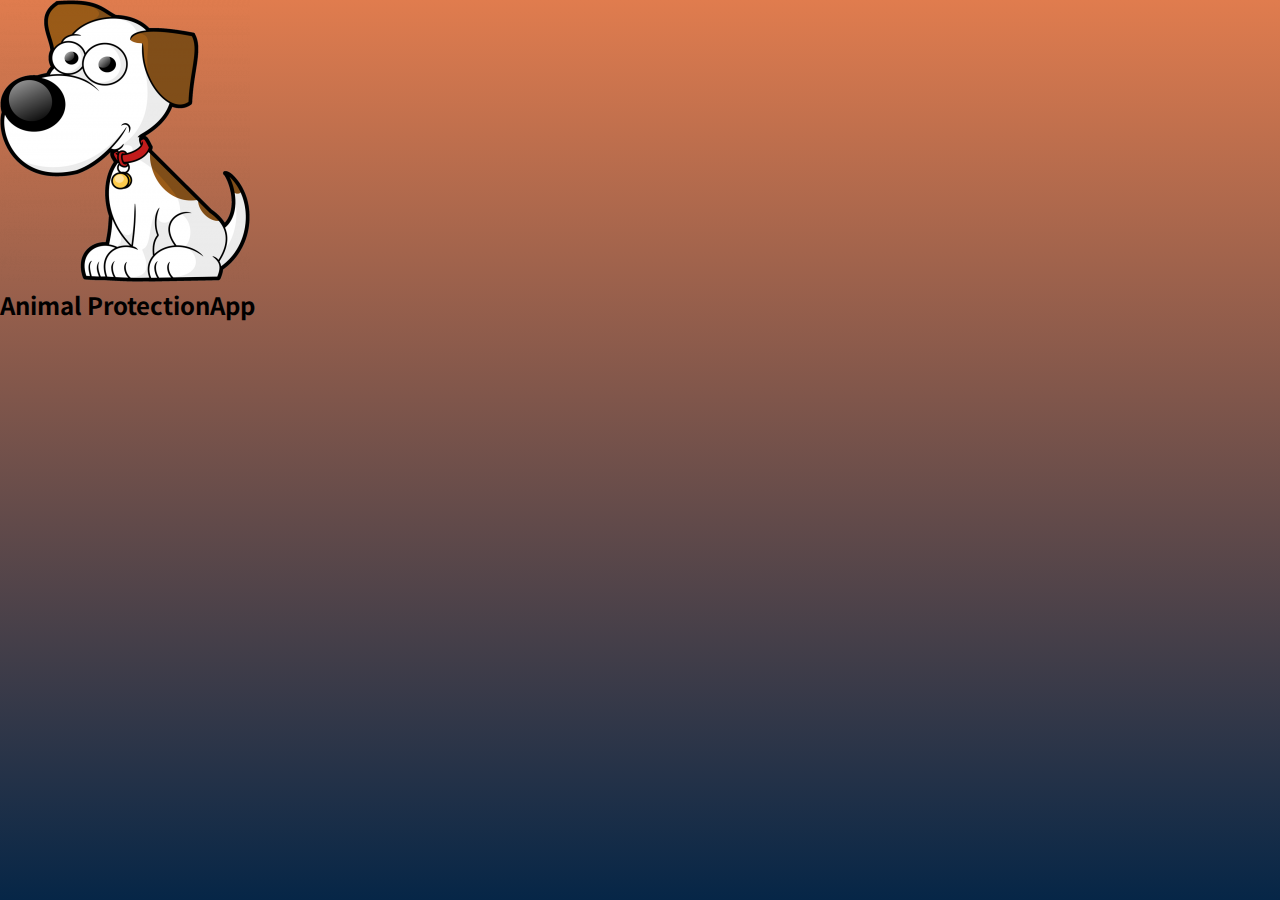
<file: index.html>
<!DOCTYPE html>
<html lang="en">
<head>
    <meta charset="UTF-8">
    <meta name="viewport" content="width=device-width, initial-scale=1.0">
    <meta http-equiv="X-UA-Compatible" content="ie=edge">
    <link rel="stylesheet" href="css/main.css">
    <link href="https://fonts.googleapis.com/css?family=Noto+Sans+JP:300,400,500,700&display=swap" rel="stylesheet">
    <title>APP</title>
</head>
<body>
    <div class="container flex-c justify-center">
        <div class="flash-image flex-r justify-center">
            <img src="images/clipart-doctor-dog-7.png" alt="">
        </div>
        <div class="app-title">
            <h2 class="text-center">Animal ProtectionApp</h2>
        </div>
    </div>


    <script>
        window.onload = function(){
                setTimeout(jumpToSimSelectPage, 3000);
        };

        function jumpToSimSelectPage(){
            window.location.href = "sim-select.html";
        }
        
    </script>
</body>
</html>
</file>
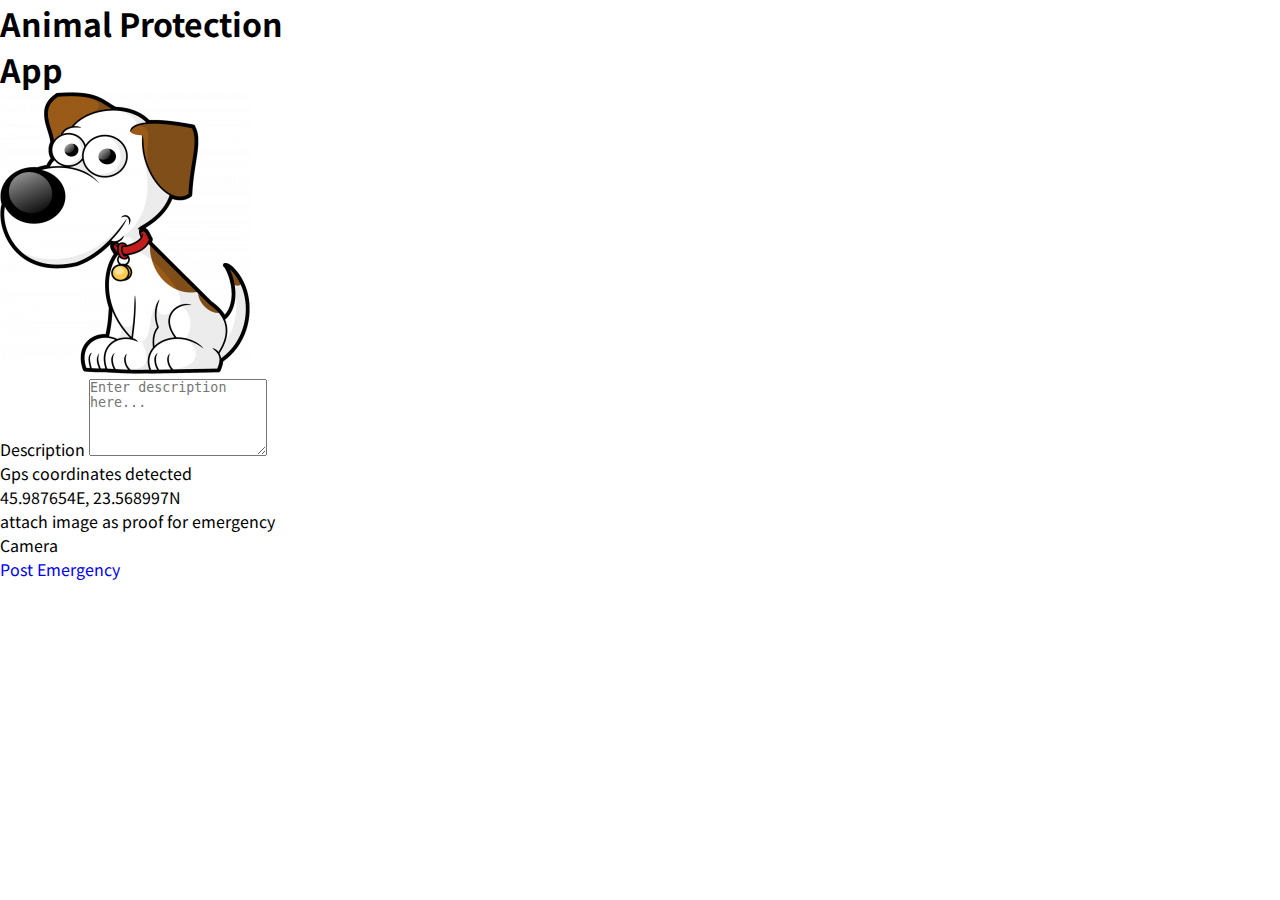
<file: emergency-details.html>
<!DOCTYPE html>
<html lang="en">
<head>
    <meta charset="UTF-8">
    <meta name="viewport" content="width=device-width, initial-scale=1.0">
    <meta http-equiv="X-UA-Compatible" content="ie=edge">
    <link rel="stylesheet" href="css/main.css">
    <link href="https://fonts.googleapis.com/css?family=Noto+Sans+JP:300,400,500,700&display=swap" rel="stylesheet">
    <title>APP</title>
</head>
<body class="map">
    <header class="flex-r justify-between">
        <h1>Animal Protection<br>App</h3>
        <div class="flash-image flex-r justify-center">
            <img src="images/clipart-doctor-dog-7.png" alt="">
        </div>
    </header>
    <div class="container details flex-c align-center">
        <div class="form-container w-100">
            <form action="" class="flex-c">
                <label for="">Description</label>
                <textarea name="description" rows="5" placeholder="Enter description here..."></textarea>
                <div class="gps">
                    <label>Gps coordinates detected</label>
                    <p>45.987654E, 23.568997N</p>
                </div>
                <div class="image-capture">
                    <label for="">attach image as proof for emergency</label>
                    <div class="image-box flex-r justify-start">
                        <div class="flex-c justify-center">
                            <div class="camera-button flex-r justify-center align-center">
                                <div class="circle flex-r justify-center align-center">
                                    <div class="circle-bold">
    
                                    </div>
                                </div>
                            </div>
                            <label for="">Camera</label>
                        </div>
                    </div>
                </div>
                <a id="post-emergency" href="submitted.html" type="submit" class="text-center">Post Emergency</a>
            </form>
        </div>
    </div>
</body>
</html>
</file>
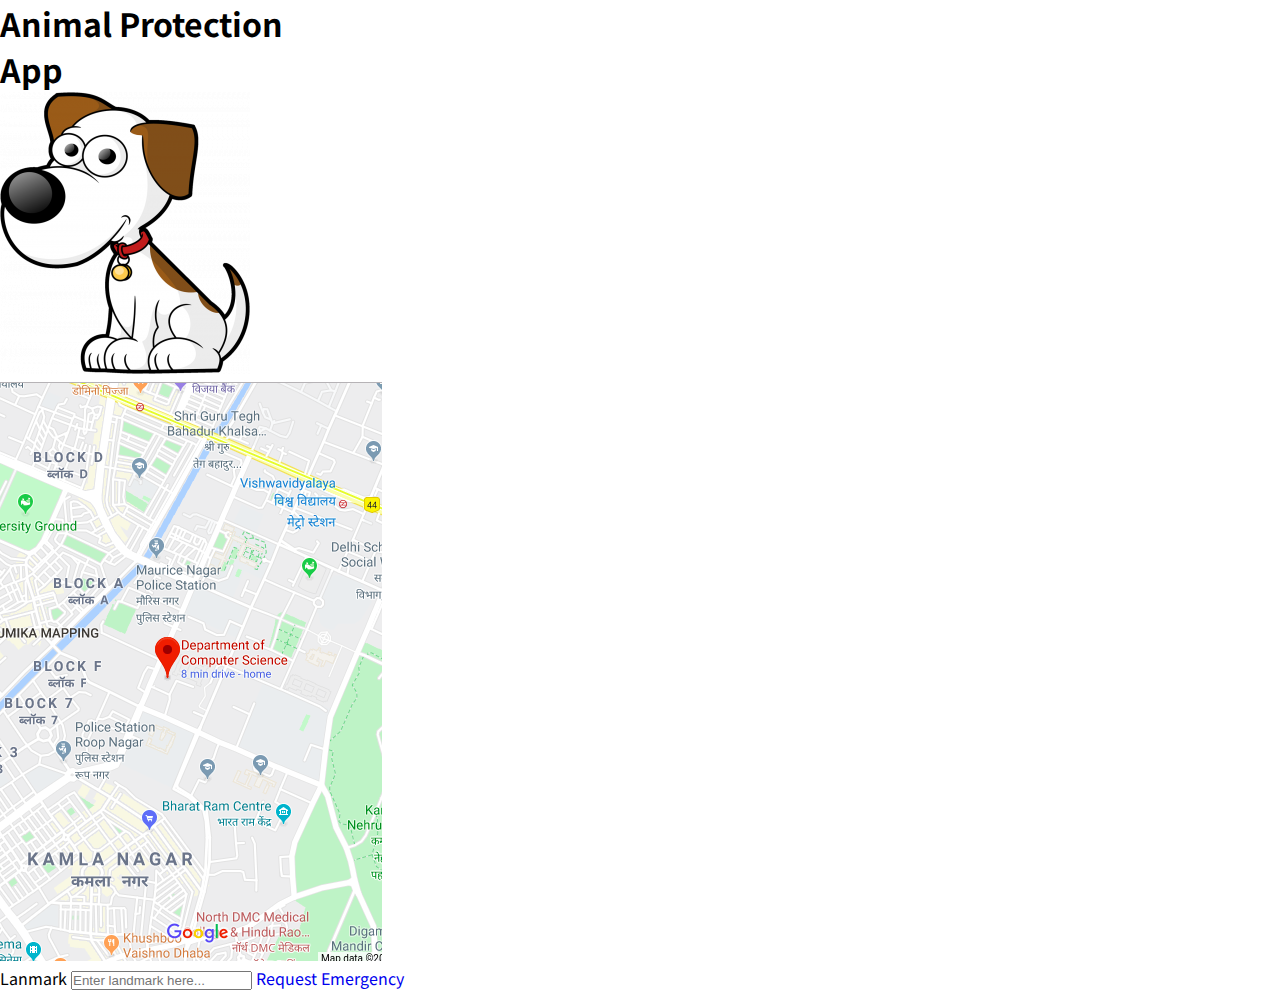
<file: map.html>
<!DOCTYPE html>
<html lang="en">
<head>
    <meta charset="UTF-8">
    <meta name="viewport" content="width=device-width, initial-scale=1.0">
    <meta http-equiv="X-UA-Compatible" content="ie=edge">
    <link rel="stylesheet" href="css/main.css">
    <link href="https://fonts.googleapis.com/css?family=Noto+Sans+JP:300,400,500,700&display=swap" rel="stylesheet">
    <title>APP</title>
</head>
<body class="map">
    <header class="flex-r justify-between">
        <h1>Animal Protection<br>App</h3>
        <div class="flash-image flex-r justify-center">
            <img src="images/clipart-doctor-dog-7.png" alt="">
        </div>
    </header>
    <div class="container map flex-c align-center">
        <div>
            <img class="w-100" src="images/map.png" alt="">
        </div>
        <div class="form-container w-100">
            <form action="" class="flex-c">
                <label for="">Lanmark</label>
                <input type="text" name="landmark" placeholder="Enter landmark here...">
                <a href="emergency-details.html" type="submit" class="text-center">Request Emergency</a>
            </form>
        </div>
    </div>
</body>
</html>
</file>
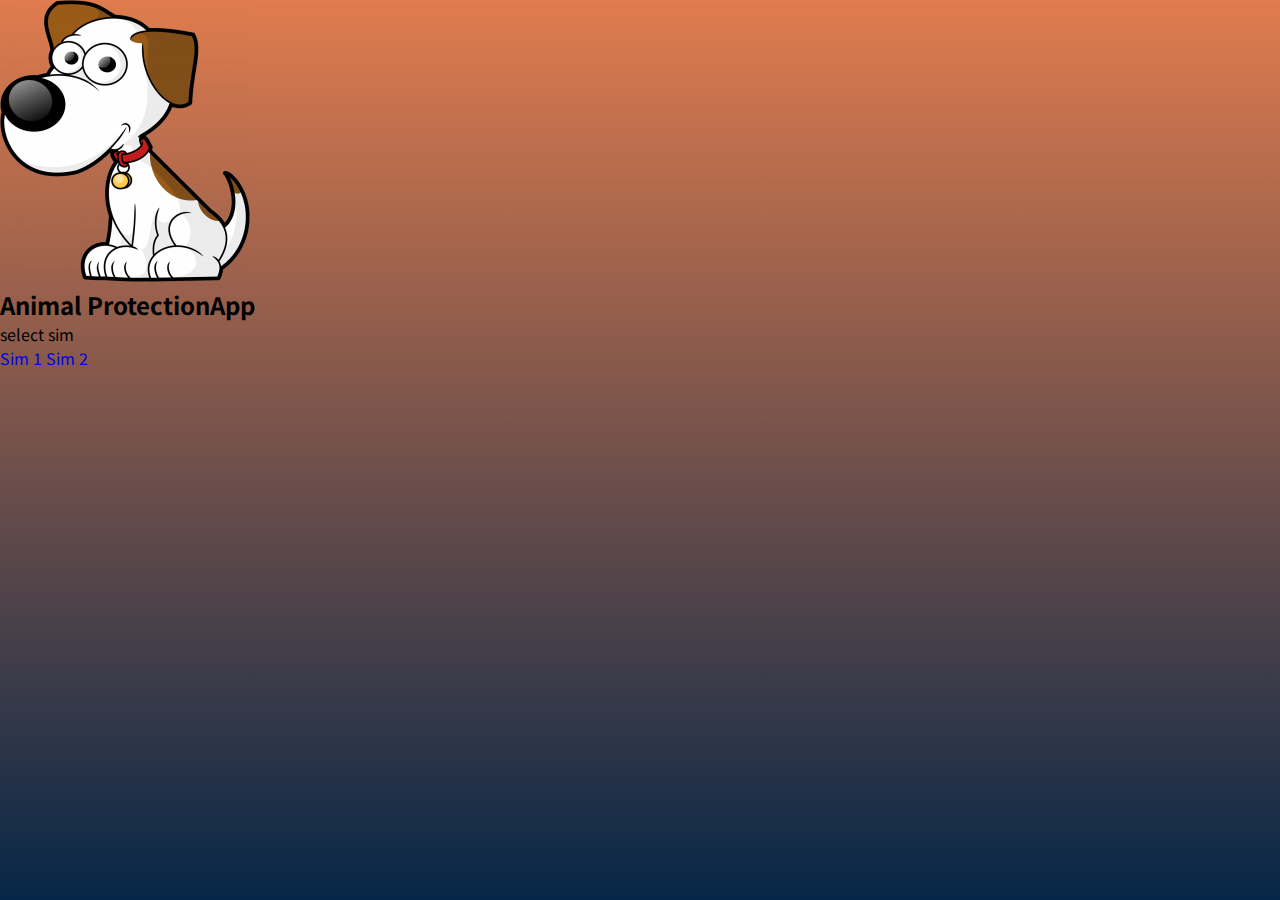
<file: sim-select.html>
<!DOCTYPE html>
<html lang="en">
<head>
    <meta charset="UTF-8">
    <meta name="viewport" content="width=device-width, initial-scale=1.0">
    <meta http-equiv="X-UA-Compatible" content="ie=edge">
    <link rel="stylesheet" href="css/main.css">
    <link href="https://fonts.googleapis.com/css?family=Noto+Sans+JP:300,400,500,700&display=swap" rel="stylesheet">
    <title>APP</title>
</head>
<body>
    <div class="container flex-c justify-center">
        <div class="flash-image flex-r justify-center">
            <img src="images/clipart-doctor-dog-7.png" alt="">
        </div>
        <div class="app-title">
            <h2 class="text-center">Animal ProtectionApp</h2>
        </div>
        <div class="app-cta text-center">
            <p>select sim</p>
            <div class="sim-select">
                <a href="/map.html">Sim 1</a>
                <a href="/map.html">Sim 2</a>
            </div>
        </div>
    </div>
</body>
</html>
</file>
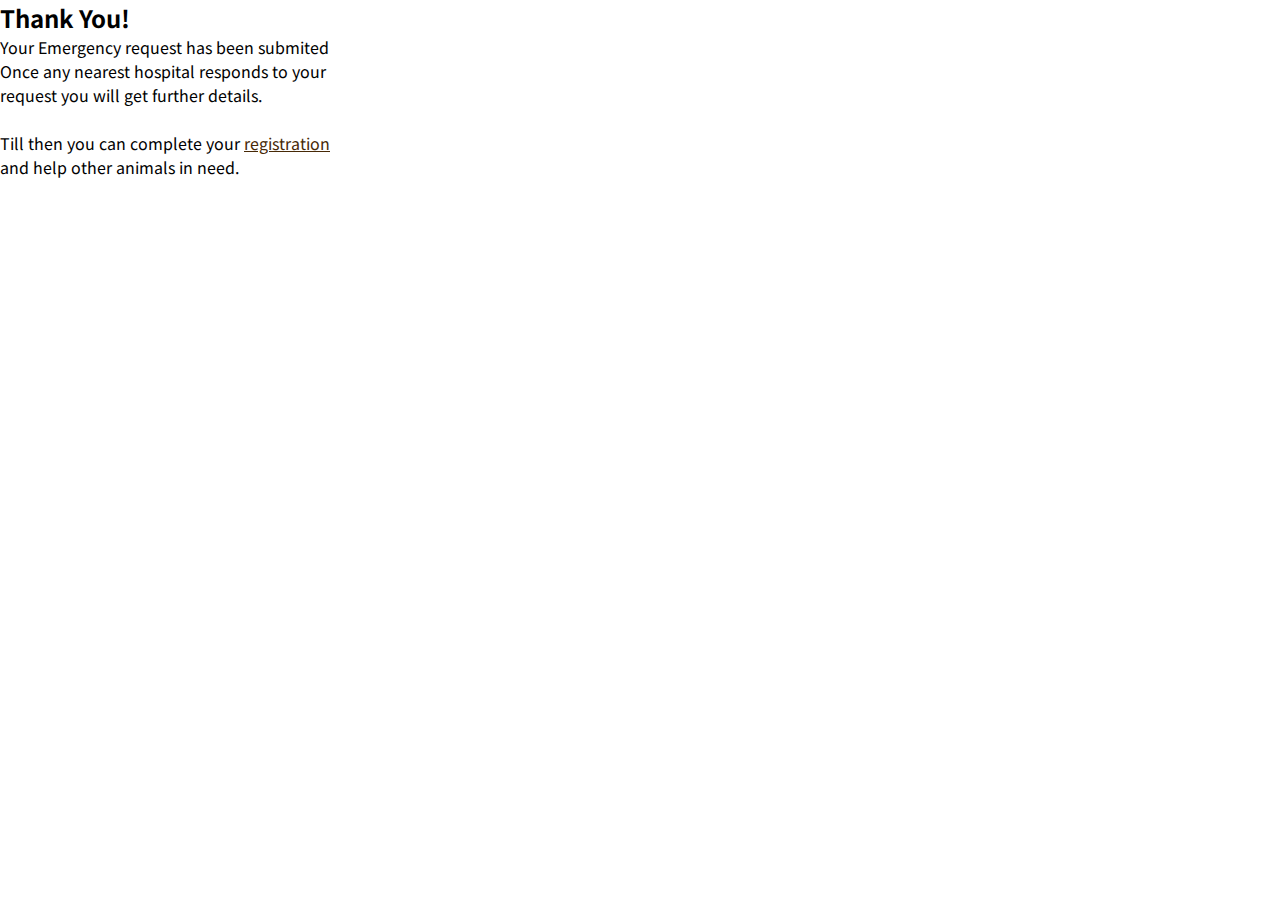
<file: submitted.html>
<!DOCTYPE html>
<html lang="en">

<head>
    <meta charset="UTF-8">
    <meta name="viewport" content="width=device-width, initial-scale=1.0">
    <meta http-equiv="X-UA-Compatible" content="ie=edge">
    <link rel="stylesheet" href="css/main.css">
    <link href="https://fonts.googleapis.com/css?family=Noto+Sans+JP:300,400,500,700&display=swap" rel="stylesheet">
    <title>APP</title>
</head>

<body class="map">
    <div class="container flex-c align-center justify-center">
        <h2>Thank You!</h2>
        <p>Your Emergency request has been submited<br>
            Once any nearest hospital responds to your<br>
            request you will get further details.<br><br>
            Till then you can complete your <a style="color: #472906; text-decoration:underline" href="/registration.html">registration</a><br>
            and help other animals in need.</p>
    </div>
</body>

</html>
</file>
<file: css/main.css>
*{
    padding: 0;
    margin: 0;
}
a{
    text-decoration: none;
}
body{
    min-height: 100vh;
    background: linear-gradient(#e07c4e, #062647);
    font-family: 'Noto Sans JP', sans-serif;
}
body.map{
    background: #fff;
}
@media screen and (max-width: 540px){
    .container{
        width: 90%;
        margin: auto;
        min-height: 100vh;
    }
    .w-100{
        width: 100%;
    }
    .flex-r, .flex-c{
        display: flex;
    }
    .flex-c{
        flex-direction: column;
    }
    .justify-center{
        justify-content: center;
    }
    .justify-between{
        justify-content: space-between;
    }
    .align-center{
        align-items: center;
    }
    .text-center{
        text-align: center;
    }
    .justify-start{
        justify-content: flex-start;
    }


    .app-title h2{
        color: #e07c4e;
        letter-spacing: 0.1em;
        padding: 10px 0;
        font-family: 'Noto Sans JP', sans-serif;
        font-size: 24px;
    }
    .app-cta p{
        font-size: 20px;
        letter-spacing: 0.08em;
        color: #fff;
    }
    .app-cta a{
        color: #e07c4e;
        font-size: 20px;
        letter-spacing: 0.08em;
        border: 2px solid #e07c4e;
        border-radius: 8px;
        padding: 14px 24px;
        margin: 0 10px;
    }
    .app-cta .sim-select{
        margin-top: 24px;
    }
    header{
        margin: 16px;
    }
    header h1, h2{
        color: #472906; 
        letter-spacing: 0.1em;
        font-size: 22px;
        margin-right: 5px;
    }
    header img{
        height: 60px;
    }
    .container.map, .container.details{
        width: 100%;
        margin: 16px 0;
    }
    .container.map img{
        height: 600px;
        border-radius: 8px;
    }
    .form-container form{
        padding: 12px;
    }
    .form-container form label{
        font-size: 14px;
        color: #444;
    }
    .form-container form input, textarea, .image-box{
        border: none;
        border: 1px solid #472906;
        color: #062647;
        padding: 12px;
        margin-top: 4px;
        margin-bottom: 16px;
        border-radius: 6px;
        font-size: 16px;
    }
    .form-container form a{
        background: #472906;
        color: #fff;
        font-size: 18px;
        padding-top: 12px;
        padding-bottom: 12px;
        border: none;
        border-radius: 6px; 
        font-weight: 600;
        letter-spacing: 0.1em;
    }
    .form p{
        font-size: 20px;
    }
    form .gps, .image-capture{
        margin: 10px 0
    }
    #post-emergency{
        margin-top: 10px;
    }
    .camera-button{
        width: 50px;
        height: 50px;
        border:2px solid #472906;
        border-radius: 8px;
    }
    .circle{
        width: 40px;
        height: 40px;
        border: 2px solid #472906;
        border-radius: 50%;
    }
    .circle-bold{
        width: 25px;
        height: 25px;
        border: 2px solid #472906;
        border-radius: 50%;
    }
}
</file>
